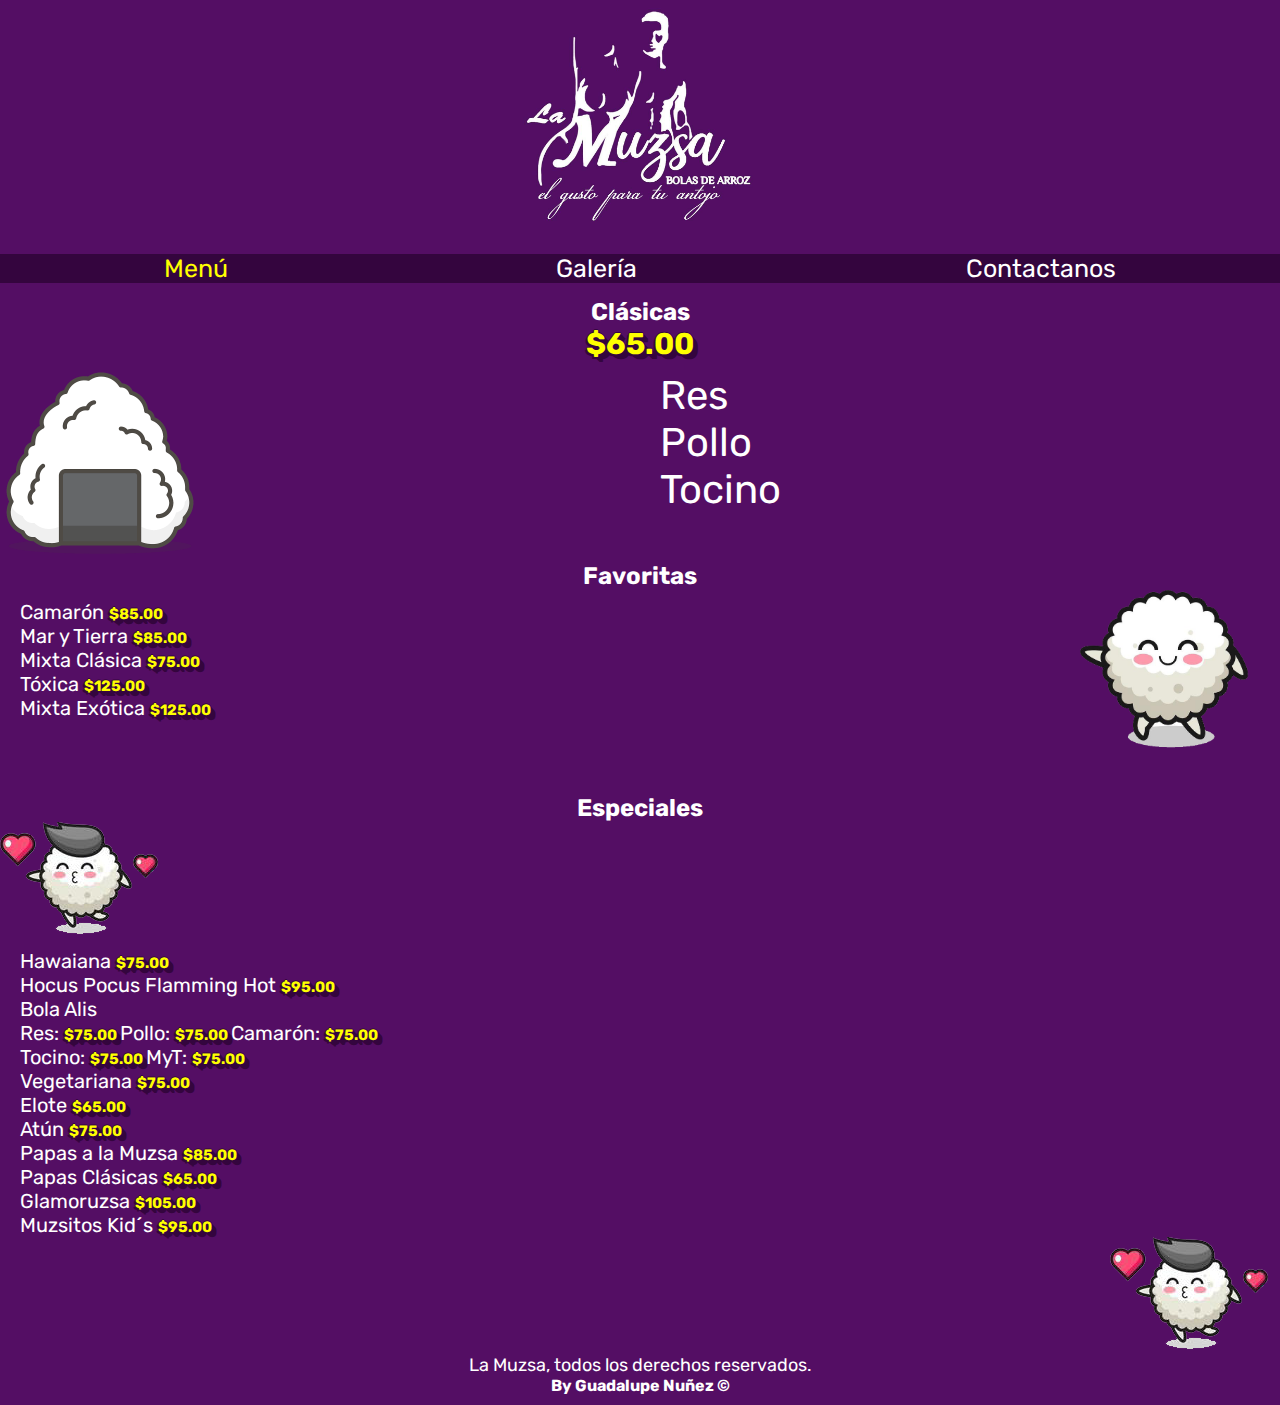
<file: index.html>
<!DOCTYPE html>
<html lang="en">
<head>
    <meta charset="UTF-8">
    <meta http-equiv="X-UA-Compatible" content="IE=edge">
    <meta name="viewport" content="width=device-width, initial-scale=1.0">
    <title>La Muzsa</title>
    <link href="https://fonts.googleapis.com/css2?family=Rubik&display=swap" rel="stylesheet">
    <link rel="stylesheet" href="css/style.css">
</head>
<body>
    <header>
        <div class="centro">  
            <img class="logo" src="img/logo.jpg" alt="Logotipo">
        </div>
      
    </header>
    <nav class="navegacion">
        <a class="navegacion__link navegacion__link--seleccion" href="index.html">Menú</a>
        <a class="navegacion__link" href="menu.html">Galería</a>
        <a class="navegacion__link" href="contacto.html">Contactanos</a>
    </nav>

    <main>
        <h2 class="centro margin-top">Clásicas</h2>
        <p class="precio centro">$65.00</p>
        <div class="ordenarmenu">
            <img class="bola1" src="img/bola2.png" alt="">
            <ul>
                <li>Res</li>
                <li>Pollo</li>
                <li>Tocino</li>
            </ul>
        </div>
        <h2 class="centro">Favoritas</h2>
        <div class="ordenarmenu">
            <ul>
                <li class="li-chica">Camarón <span class="precio2">$85.00</span></li>
                <li class="li-chica">Mar y Tierra <span class="precio2">$85.00</span></li>
                <li class="li-chica">Mixta Clásica <span class="precio2">$75.00</span></li>
                <li class="li-chica">Tóxica <span class="precio2">$125.00</span></li>
                <li class="li-chica">Mixta Exótica <span class="precio2">$125.00</span></li>
            </ul>
            <div class="dere">
                <img class="bola1" src="img/bola1.png" alt="">
            </div>

        </div>
        <h2 class="centro">Especiales</h2>
        <div class="">
            <div class="izqui">
                <img class="bola2" src="img/bola3.png" alt="">
            </div>
            <ul>
                <li class="li-chica">Hawaiana <span class="precio2">$75.00</span></li>
                <li class="li-chica">Hocus Pocus Flamming Hot <span class="precio2">$95.00</span></li>
                <li class="li-chica">Bola Alis <br> 
                Res:&nbsp;<span class="precio2">$75.00&nbsp;</span>Pollo:&nbsp;<span class="precio2">$75.00&nbsp;</span>Camarón:&nbsp;<span class="precio2">$75.00</span> <br>
                Tocino:&nbsp;<span class="precio2">$75.00&nbsp;</span>MyT:&nbsp;<span class="precio2">$75.00</span>
                </li>
                <li class="li-chica">Vegetariana <span class="precio2">$75.00</span></li>
                <li class="li-chica">Elote <span class="precio2">$65.00</span></li>
                <li class="li-chica">Atún <span class="precio2">$75.00</span></li>
                <li class="li-chica">Papas a la Muzsa <span class="precio2">$85.00</span></li>
                <li class="li-chica">Papas Clásicas <span class="precio2">$65.00</span></li>
                <li class="li-chica">Glamoruzsa <span class="precio2">$105.00</span></li>
                <li class="li-chica">Muzsitos Kid´s <span class="precio2">$95.00</span></li>
            </ul>
            <div class="dere">                
                <img class="bola2" src="img/bola3.png" alt="">
            </div>
        </div>
    </main>
    <footer>
        <p class="parrafo centro">La Muzsa, todos los derechos reservados.</p>
        <h4 class="centro margin-botton">By Guadalupe Nuñez &copy</h4>
    </footer>
</body>
</html>
</file>
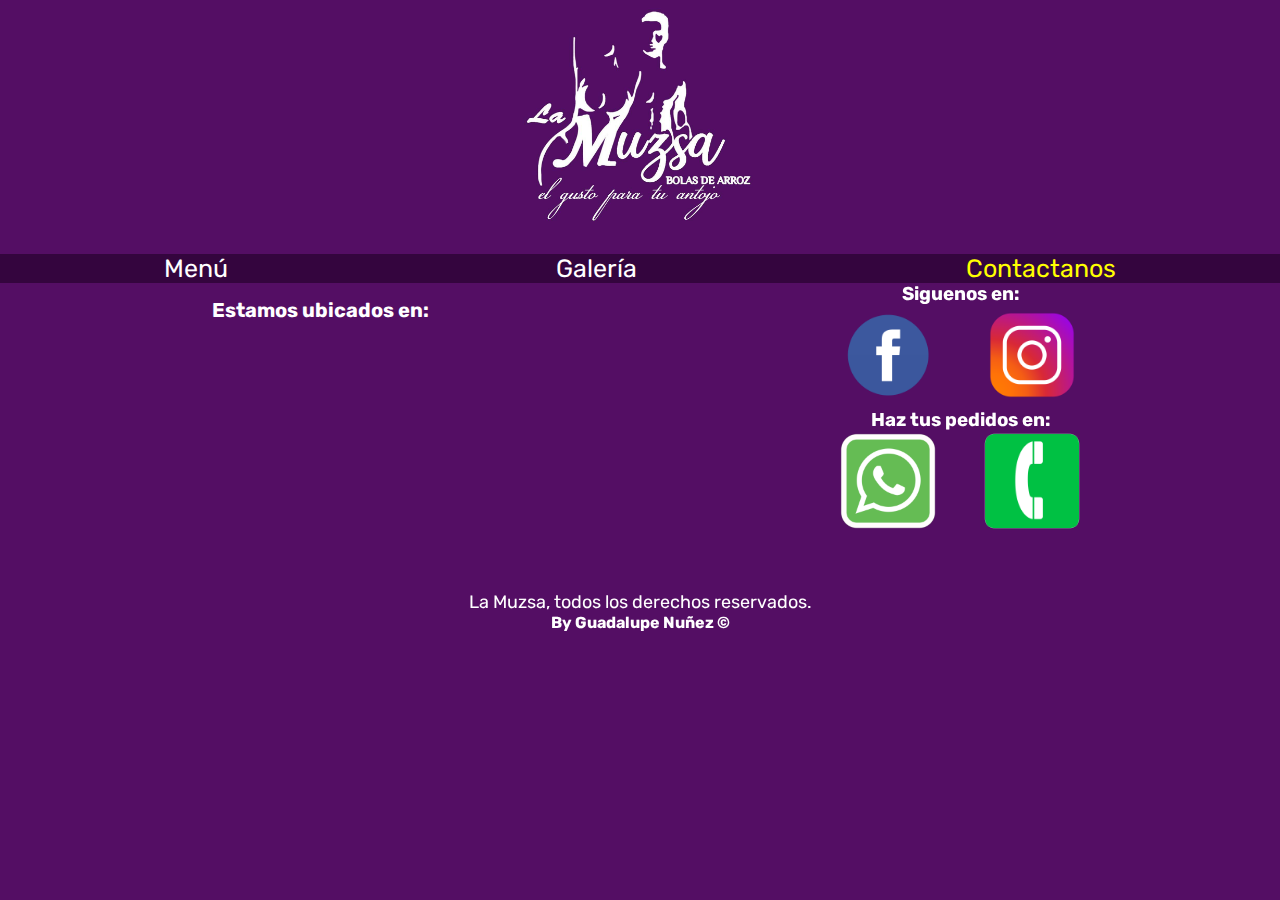
<file: contacto.html>
<!DOCTYPE html>
<html lang="en">
<head>
    <meta charset="UTF-8">
    <meta http-equiv="X-UA-Compatible" content="IE=edge">
    <meta name="viewport" content="width=device-width, initial-scale=1.0">
    <title>La Muzsa</title>
    <link href="https://fonts.googleapis.com/css2?family=Rubik&display=swap" rel="stylesheet">
    <link rel="stylesheet" href="css/style.css">
</head>
<body>
    <header>
        <div class="centro">  
            <img class="logo" src="img/logo.jpg" alt="Logotipo">
        </div>
      
    </header>
    <nav class="navegacion">
        <a class="navegacion__link" href="index.html">Menú</a>
        <a class="navegacion__link" href="menu.html">Galería</a>
        <a class="navegacion__link navegacion__link--seleccion" href="contacto.html">Contactanos</a>
    </nav>

    <main class="contenedor">
        <div class="grid">
            <div class="grid__mapa">
                <h1 class="h1 centro margin-top">Estamos ubicados en:</h1>
                <div class="centro margin-top">
                    <iframe src="https://www.google.com/maps/embed?pb=!1m18!1m12!1m3!1d878.398833382334!2d-105.48381155686786!3d28.28028477070588!2m3!1f0!2f0!3f0!3m2!1i1024!2i768!4f13.1!3m3!1m2!1s0x86eb13b625a597f3%3A0x3fe52e566ad0cec7!2sLA%20MUZSA%20bolas%20de%20arroz!5e0!3m2!1ses!2smx!4v1682880952219!5m2!1ses!2smx" 
                        width="350" 
                        height="250" 
                        style="border:0;" 
                        allowfullscreen="" 
                        loading="lazy" 
                        referrerpolicy="no-referrer-when-downgrade">
                    </iframe>
                </div>
            </div>
            <div class="grid__redes">
                <h3 class="centro">Siguenos en:</h3>
                <div class="redes centro">
                    <a href="https://www.facebook.com/profile.php?id=100049391134942">
                        <img class="redes__logo redes__espacio" src="img/facebook.png" alt="Facebook Logo">
                    </a>
                    <a href="https://www.instagram.com/lamuzsa/?fbclid=IwAR2eFKPEJDqQMDSJkoAsi_ImV-XDO3h77ZhLtRdaL4N7qjgDcd7itSQRepQ">
                        <img class="redes__logo redes__espacio" src="img/instagram.png" alt="instagram Logo">
                    </a>
                </div>
                <h3 class="centro">Haz tus pedidos en:</h3>
                <div class="centro">
                    <a href="https://wa.me/6391072522">
                        <img class="redes__logo redes__espacio" src="img/whatsapp.png" alt="WhatsApp Logo">
                    </a>
                    <a href="tel:+526391072522">
                        <img class="redes__logo redes__espacio" src="img/telefono.png" alt="Telefono Logo">
                    </a>
                </div>
            </div>
        </div>
    </main>
    <footer>
        <p class="parrafo centro">La Muzsa, todos los derechos reservados.</p>
        <h4 class="centro">By Guadalupe Nuñez &copy</h4>
    </footer>
</body>
</html>
</file>
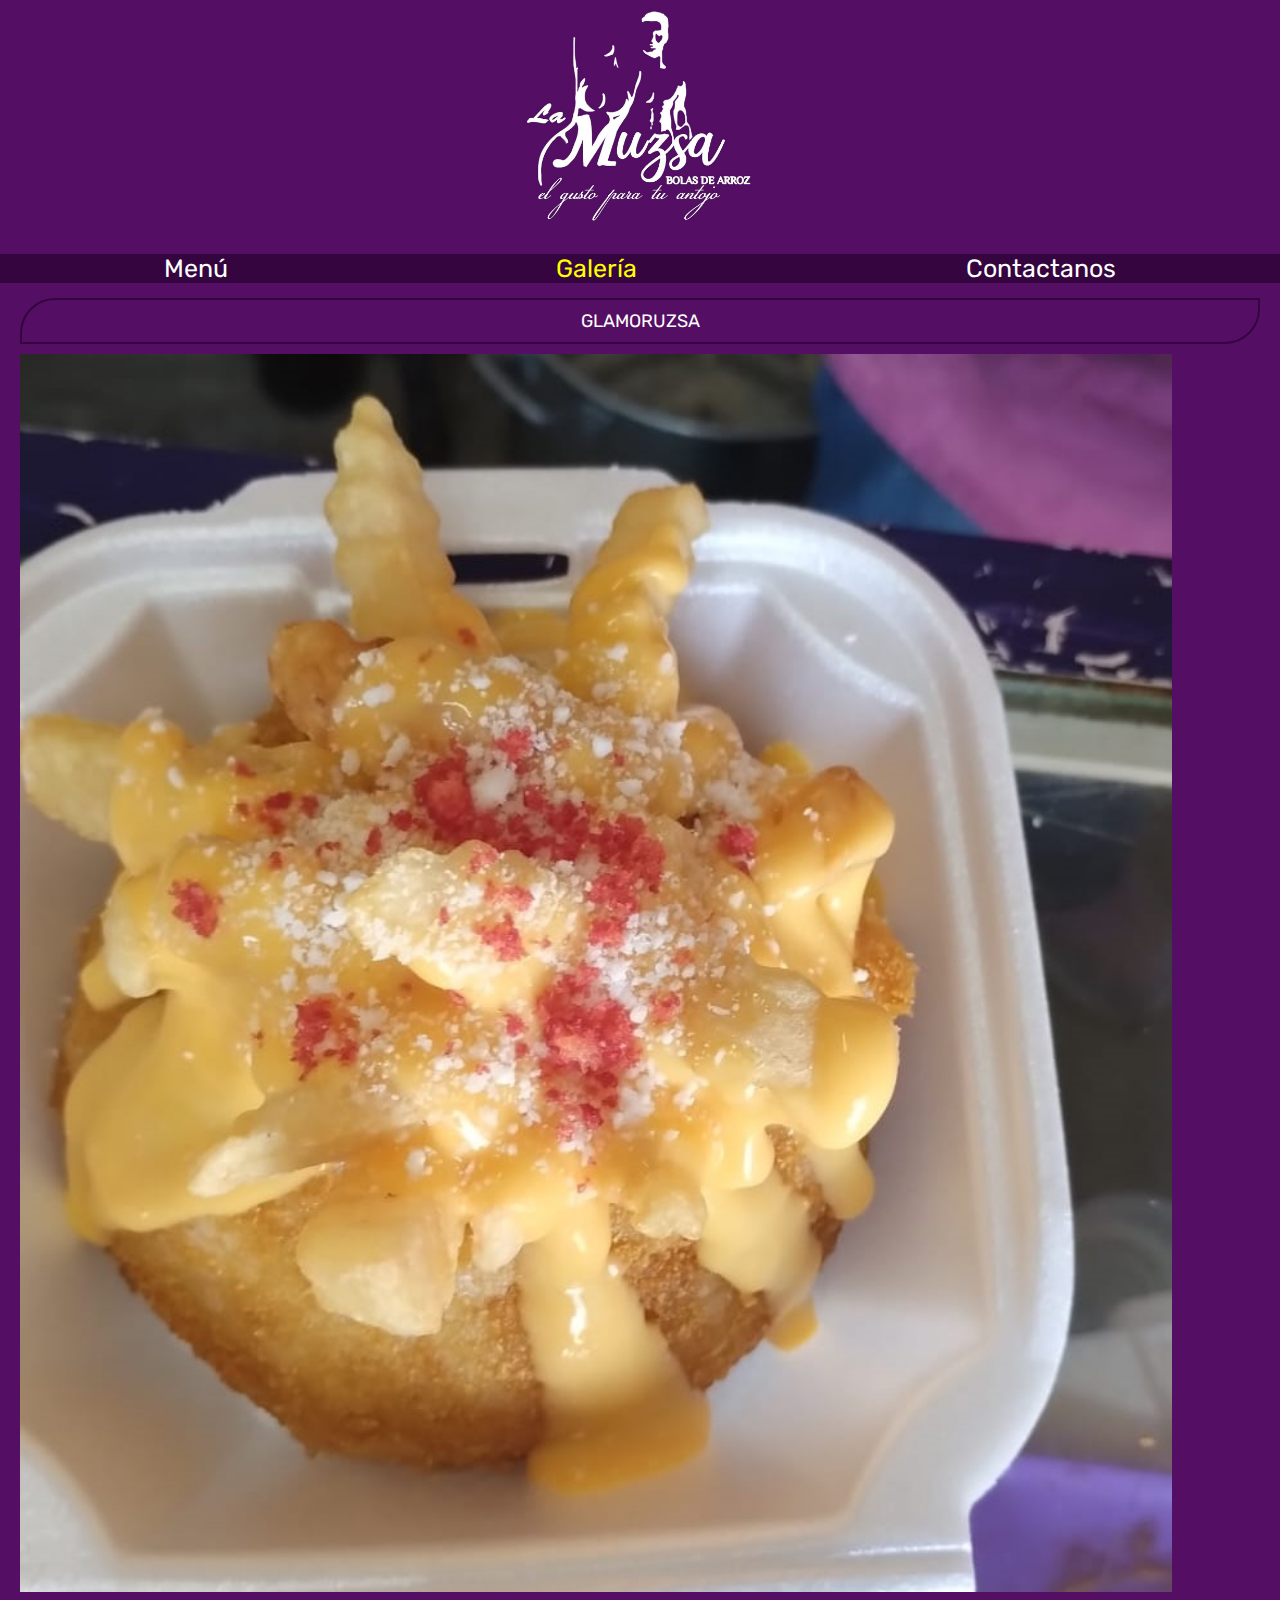
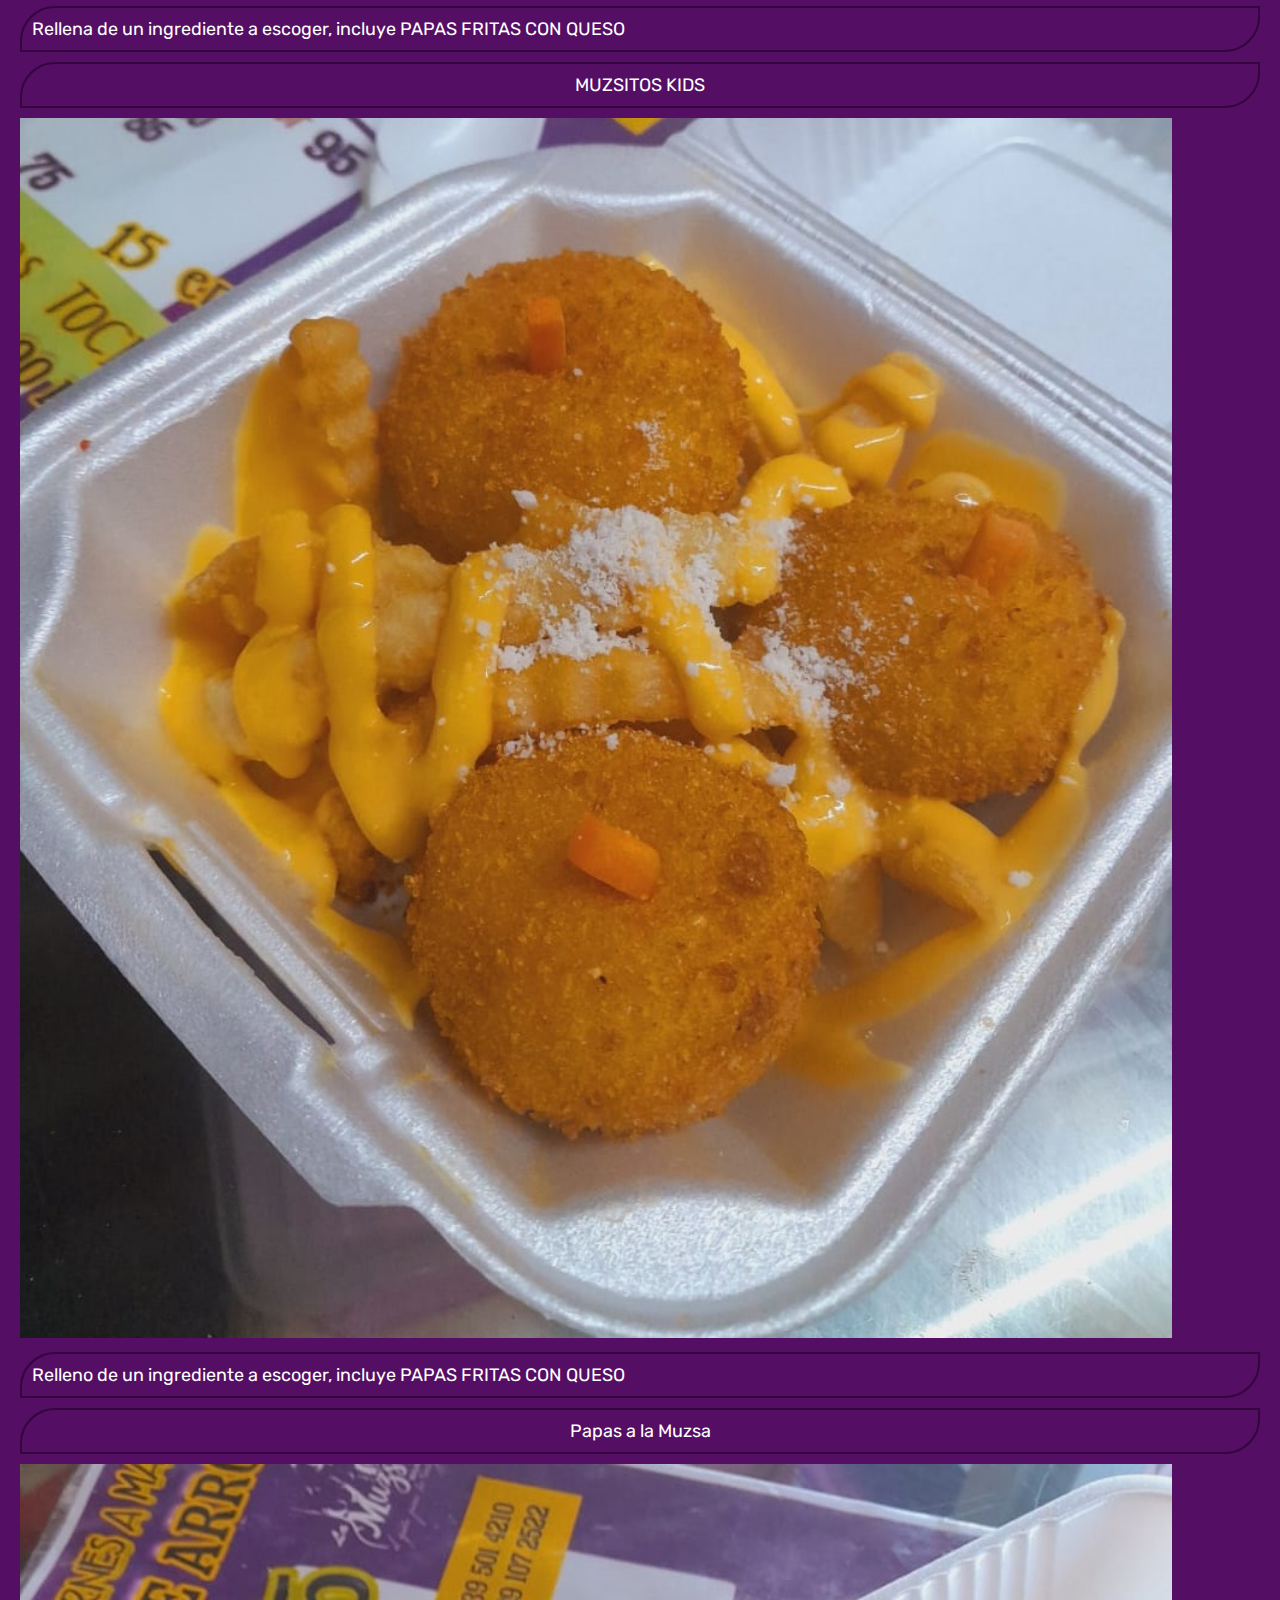
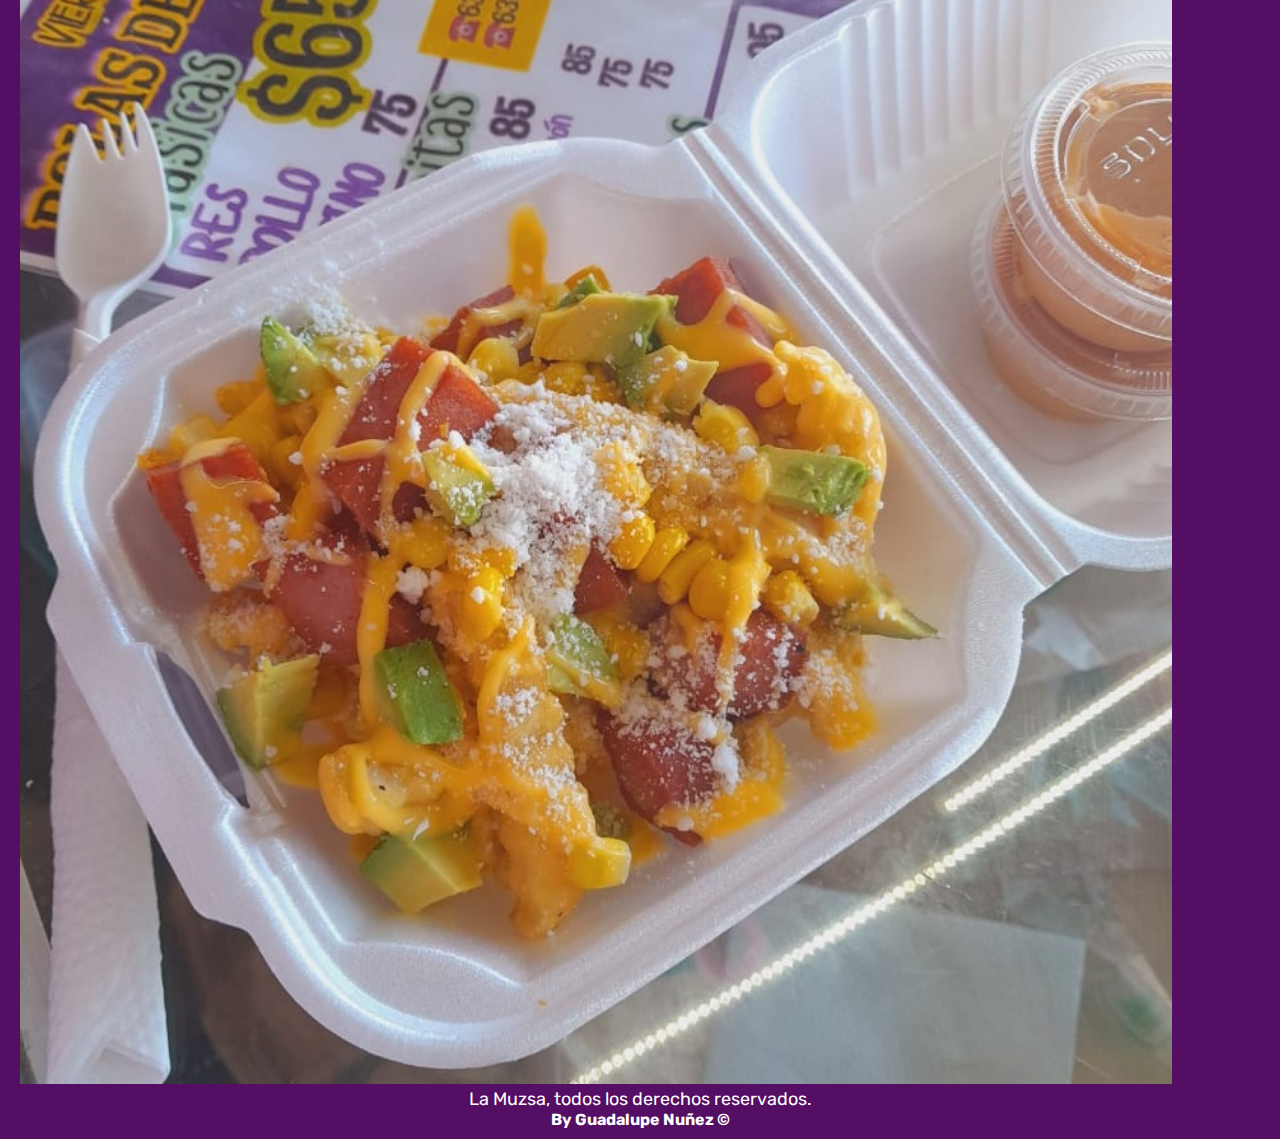
<file: menu.html>
<!DOCTYPE html>
<html lang="en">
<head>
    <meta charset="UTF-8">
    <meta http-equiv="X-UA-Compatible" content="IE=edge">
    <meta name="viewport" content="width=device-width, initial-scale=1.0">
    <title>La Muzsa</title>
    <link href="https://fonts.googleapis.com/css2?family=Rubik&display=swap" rel="stylesheet">
    <link rel="stylesheet" href="css/style.css">
</head>
<body>
    <header>
        <div class="centro">  
            <img class="logo" src="img/logo.jpg" alt="Logotipo">
        </div>
    </header>
    <nav class="navegacion">
        <a class="navegacion__link" href="index.html">Menú</a>
        <a class="navegacion__link navegacion__link--seleccion" href="menu.html">Galería</a>
        <a class="navegacion__link" href="contacto.html">Contactanos</a>
    </nav>
    <main class="contenedor">
        <div class="margin-top">
            <p class="caja centro">GLAMORUZSA</p>
            <img class="g2" src="img/galeria3.jpg" alt="Galeria 3">
            <p class="caja">
                Rellena de un ingrediente a escoger, incluye PAPAS FRITAS CON QUESO
            </p>
        </div>
        <div>
            <p class="caja centro">MUZSITOS KIDS</p>
            <img class="g3" src="img/galeria2.jpg" alt="Galeria 2">
            <p class="caja">
                Relleno de un ingrediente a escoger, incluye PAPAS FRITAS CON QUESO
            </p>
        </div>
        <div>
            <p class="caja centro">Papas a la Muzsa</p>
            <img class="g4" src="img/galeria4.jpg" alt="Galeria 4">
            
        </div>
    </main>
    <footer>
        <p class="parrafo centro">La Muzsa, todos los derechos reservados.</p>
        <h4 class="centro margin-botton">By Guadalupe Nuñez &copy</h4>
    </footer>
</body>
</html>
</file>
<file: css/style.css>
:root{
    --colorPrincipal: #540e64;
    --colorFondo: #34053e;
    --fuentePrincipal: 'Rubik', sans-serif;
}
html{
    font-size: 62.5%;
}
body{
    font-size: 16px;
    background-color: var(--colorPrincipal);
    font-family: var(--fuentePrincipal); 
    margin: 0;
}
.contenedor{
    max-width: 400rem;
    margin: 0 auto;
}
h1, h2, h3, h4, p, a{
    color: white;
    margin: 0;
}
h1{
    font-size: 2rem;
}
a{
    text-decoration: none;
}
.centro{
    text-align: center;
}
.logo{
    width: 25rem;
}
.navegacion{
    display: flex;
    justify-content: space-around;
    background-color: var(--colorFondo);
}
.navegacion__link{
    font-size: 2.5rem;
}
.navegacion__link--seleccion{
    color: yellow;
}
.redes__logo{
    width: 10rem;
}
.mapa{
    width: 15rem;
}
@media(min-width:768px){
    .grid{
        display: grid;
        grid-template-columns: repeat(2, 1fr);
    }
}
.grid2{
    display: grid;
    grid-template-columns: repeat(2, 1fr);
}
.redes__espacio{
    margin: 0 2rem;
}
.margin-top{
    margin-top: 1.5rem;
}
.margin-botton{
    margin-bottom: 1rem;
}
ul{
    margin: 0;
    padding-left: 2rem;
    padding-top: 1rem;
}
li{
    color: white;
    list-style: none;
    font-size: 4rem;
    text-align: left;
    font-family: var(--fuentePrincipal);
}
.precio{
    text-align: center; 
    font-family: var(--fuentePrincipal); 
    font-weight:bold; 
    font-size: 3rem; 
    color: yellow; 
    margin: 0;
    text-shadow: -1px 0 var(--colorFondo), 0 1px var(--colorFondo), 1px 0 var(--colorFondo), 0 -1px var(--colorFondo), -2px 2px 0 var(--colorFondo), 2px 2px 0 var(--colorFondo), 1px 1px var(--colorFondo), 2px 2px var(--colorFondo), 3px 3px var(--colorFondo), 4px 4px var(--colorFondo), 5px 5px var(--colorFondo);
}
.precio2{
    text-align: center; 
    font-family: var(--fuentePrincipal); 
    font-weight:bold; 
    font-size: 1.5rem; 
    color: yellow; 
    margin: 0;
    text-shadow: -1px 0 var(--colorFondo), 0 1px var(--colorFondo), 1px 0 var(--colorFondo), 0 -1px var(--colorFondo), -2px 2px 0 var(--colorFondo), 2px 2px 0 var(--colorFondo), 1px 1px var(--colorFondo), 2px 2px var(--colorFondo), 3px 3px var(--colorFondo), 4px 4px var(--colorFondo), 5px 5px var(--colorFondo);
}
.bola1{
    width: 20rem;
}
.izqui{
    text-align: left;
}
.dere{
    text-align: right;
}
.ordenarmenu{
    display: grid;
    grid-template-columns: repeat(2, 1fr);
}
.li-chica{
    font-size: 2rem;
}
.g1{
    width: 90%;
    margin-left: 2rem;
}
.g2{
    width: 90%;
    margin-left: 2rem;
}
.g3{
    width: 90%;
    margin-left: 2rem;
}
.g4{
    width: 90%;
    margin-left: 2rem;
}
p{
    margin-left: 2rem;
    margin-right: 2rem;
    font-size: 1.8rem;
}
.caja{
    border-radius: 35px 0px 35px 0px;
    -moz-border-radius: 35px 0px 35px 0px;
    -webkit-border-radius: 35px 0px 35px 0px;
    border: 2px solid var(--colorFondo);
    margin-top: 1rem;
    margin-bottom: 1rem;
    padding: 1rem;
}
</file>
